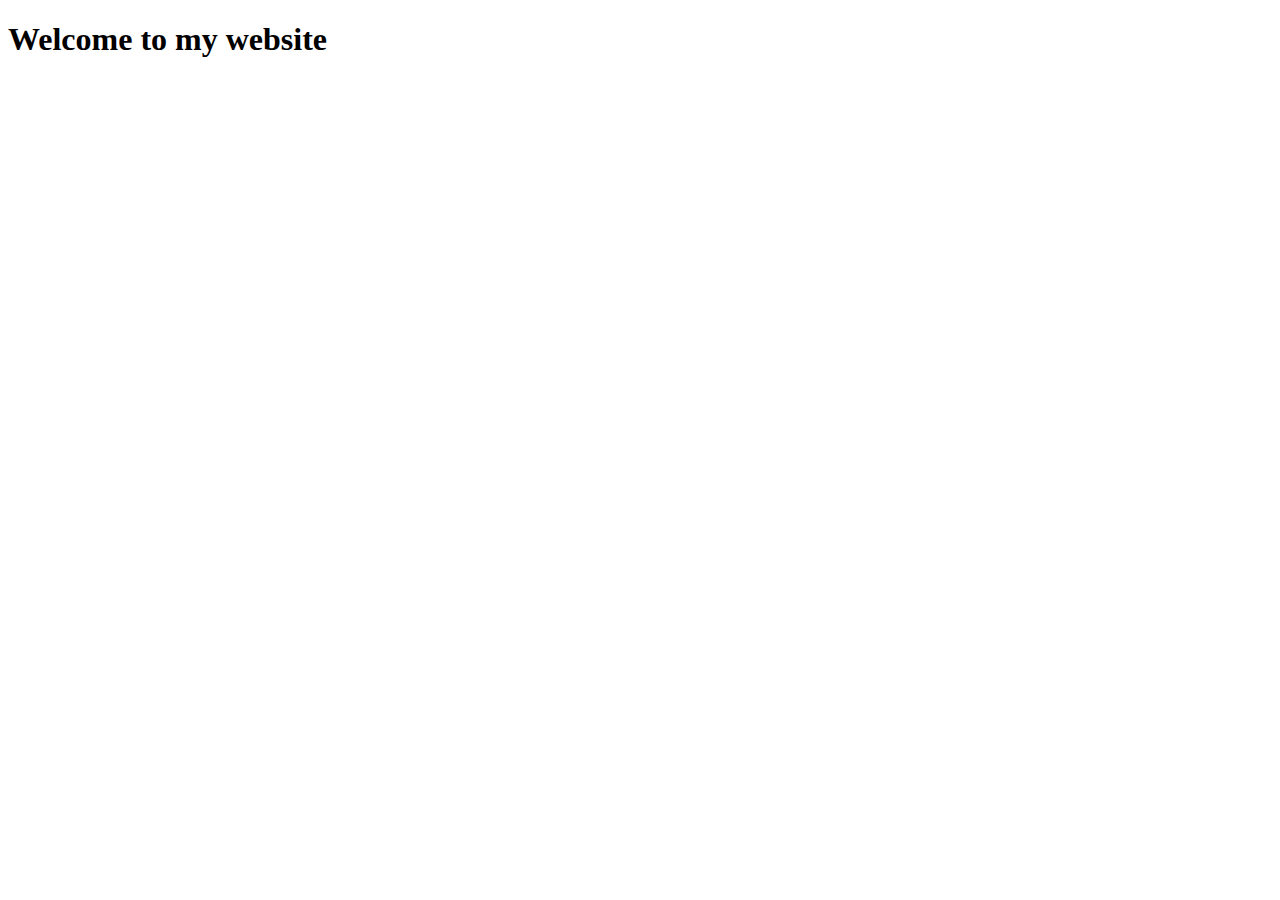
<file: home.html>
<!DOCTYPE html>
<html lang="en">
<head>
    <meta charset="UTF-8">
    <meta name="viewport" content="width=device-width, initial-scale=1.0">
    <title>Welcome</title>
</head>
<body>
    <h1>Welcome to my website</h1>
</body>
</html>
</file>
